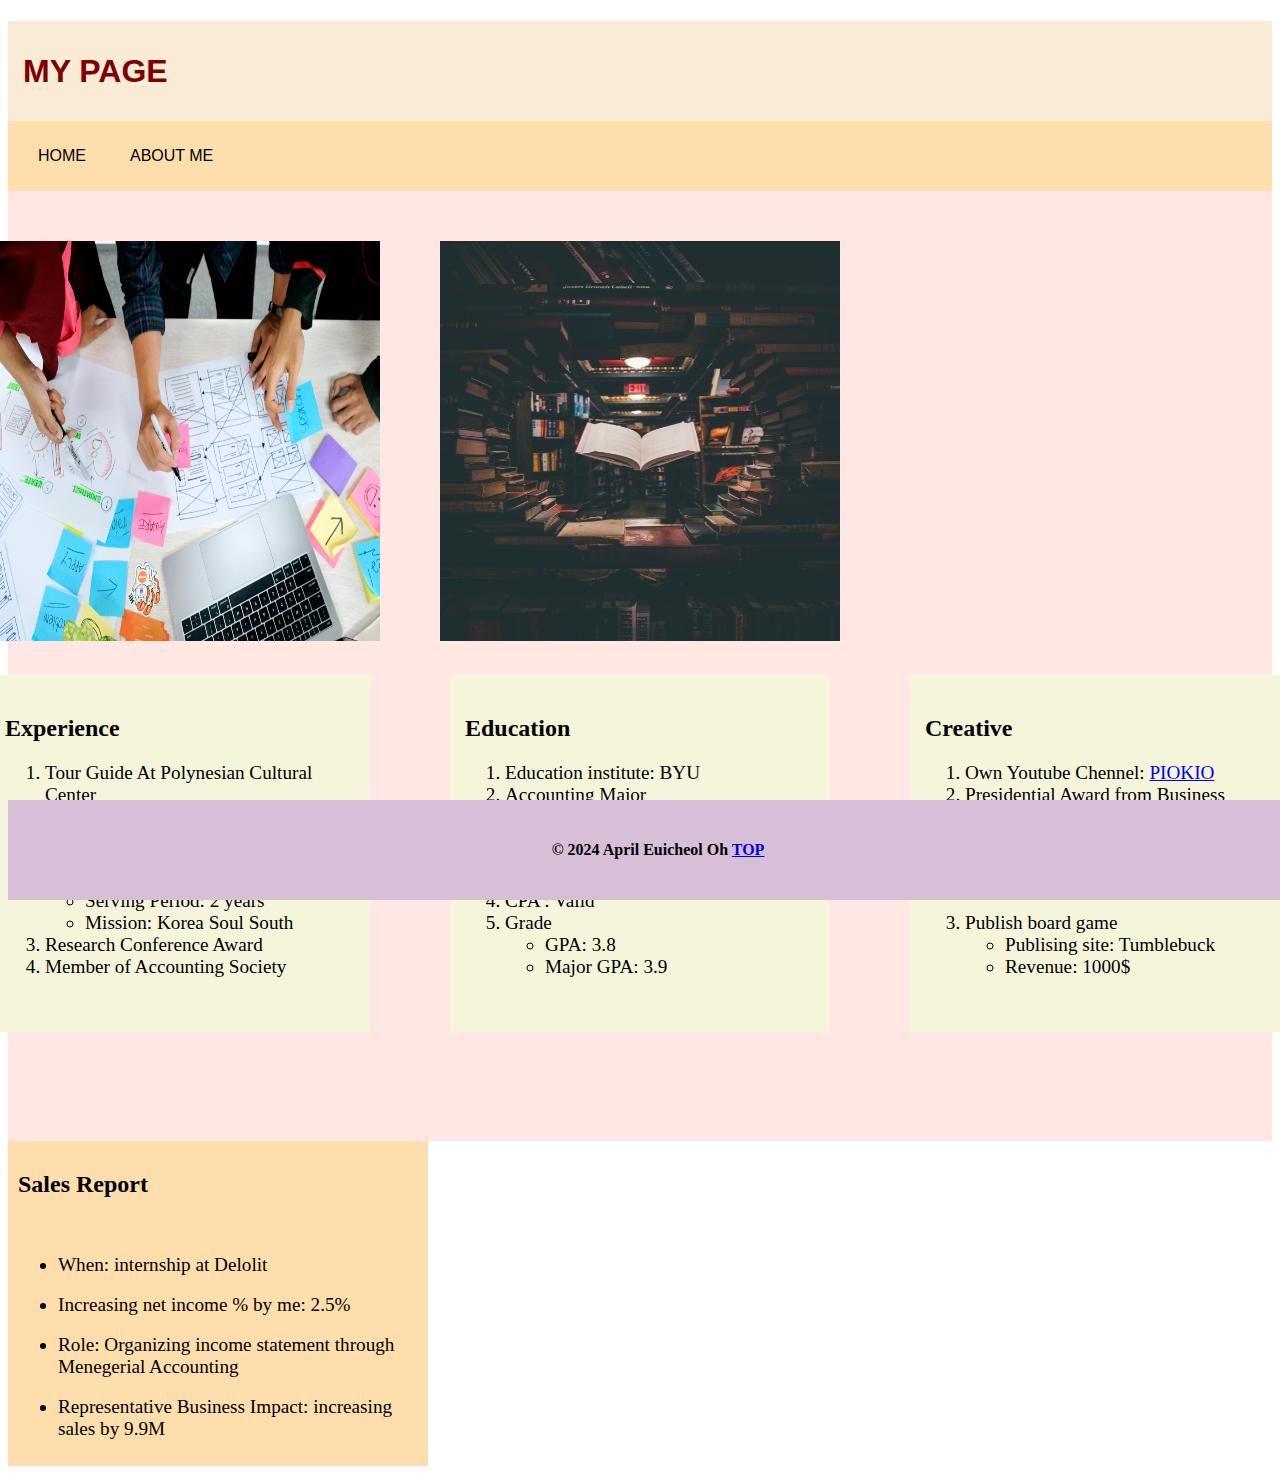
<file: Final/mypage.html>
<!DOCTYPE html>
<html lang="en">
<head>
    <meta charset="UTF-8">
    <meta name="viewport" content="width=device-width, initial-scale=1.0">
    <title>Document</title>
    <link rel="stylesheet" type="text/css" href="css/newpage.css">
</head>
<body>
    <header>
        <h1 id="top">
            MY PAGE
        </h1>
    </header>
    <nav>
        <a href="index.html">HOME</a>
        <a href="mypage.html">ABOUT ME</a>
    </nav>
    <div class="main">
            <div id="item">
                <img src="assets/img/experience.jpg" alt="Alaska">
                <div id="brief">
                    <h2>Experience</h2>
                    <ol>
                            <li>Tour Guide At Polynesian Cultural Center</li>
                            <ul>
                                <li>Working Period: 6 month</li>
                                <li>Language Use: Korean & English</li>
                            </ul>
                            <br>
                            <li>Missionary Work</li>
                            <ul>
                                <li>Serving Period: 2 years</li>
                                <li>Mission: Korea Soul South</li>
                            </ul>
                            <li>Research Conference Award</li>
                            <li>Member of Accounting Society</li>
                    </ol>
                    <br>
                </div>
            </div>
            <div id="item">
                <img src="assets/img/education.jpg" alt="Alaska">
                <div id="brief">
                    <h2>Education</h2>
                    <ol>    
                            <li>Education institute: BYU</li>
                            <li>Accounting Major</li>
                            <ul>
                                <li>Degree: Master</li>
                                <li>Graduation Date: 2028</li>
                            </ul>
                            <br>
                            <li>Program Path: Auditor</li>
                            <li>CPA : Valid</li>
                            <li>Grade</li>
                            <ul>
                                <li>GPA: 3.8</li>
                                <li>Major GPA: 3.9</li>
                            </ul>
                    </ol>
                    <br>
                </div>
            </div>
            <div id="item">
                <iframe width="350" height="400" src="https://www.youtube.com/embed/wb0SnredER0?si=1dVvXIFf8J3CrRJN" title="YouTube video player" frameborder="0" allow="accelerometer; autoplay; clipboard-write; encrypted-media; gyroscope; picture-in-picture; web-share" referrerpolicy="strict-origin-when-cross-origin" allowfullscreen></iframe>
                <div id="brief">
                    <h2>Creative</h2>
                    <ol>
                            <li>Own Youtube Chennel: <a href="https://youtu.be/wb0SnredER0" target="_blank">PIOKIO</a></li>
                            <li>Presidential Award from Business model competition</li>
                            <ul>
                                <li>My Role: Designing Item, Market Researching</li>
                                <li>Date: 2019</li>
                            </ul>
                            <br>
                            <li>Publish board game</li>
                            <ul>
                                <li>Publising site: Tumblebuck</li>
                                <li>Revenue: 1000$</li>
                            </ul>
                            
                    </ol>
                    <br>
                </div>
            </div>
           
    </div>
    <div class="sale">
        <div class='tableauPlaceholder' id='viz1713019409146' style='position: relative'><noscript><a href='#'><img alt='Sales PipelineSales Summary ' src='https:&#47;&#47;public.tableau.com&#47;static&#47;images&#47;Sa&#47;Sales_17130189130650&#47;ExecutiveSummary&#47;1_rss.png' style='border: none' /></a></noscript><object class='tableauViz'  style='display:none;'><param name='host_url' value='https%3A%2F%2Fpublic.tableau.com%2F' /> <param name='embed_code_version' value='3' /> <param name='site_root' value='' /><param name='name' value='Sales_17130189130650&#47;ExecutiveSummary' /><param name='tabs' value='no' /><param name='toolbar' value='yes' /><param name='static_image' value='https:&#47;&#47;public.tableau.com&#47;static&#47;images&#47;Sa&#47;Sales_17130189130650&#47;ExecutiveSummary&#47;1.png' /> <param name='animate_transition' value='yes' /><param name='display_static_image' value='yes' /><param name='display_spinner' value='yes' /><param name='display_overlay' value='yes' /><param name='display_count' value='yes' /><param name='language' value='ko-KR' /></object></div>                <script type='text/javascript'>                    var divElement = document.getElementById('viz1713019409146');                    var vizElement = divElement.getElementsByTagName('object')[0];                    vizElement.style.width='1000px';vizElement.style.height='500px';                    var scriptElement = document.createElement('script');                    scriptElement.src = 'https://public.tableau.com/javascripts/api/viz_v1.js';                    vizElement.parentNode.insertBefore(scriptElement, vizElement);                </script>
        <div class="saleDetail">
            <h2>Sales Report</h2>
            <ul>
                <br>
                <br>
                <li>When: internship at Delolit</li>
                <br>
                <li>Increasing net income % by me: 2.5%</li>
                <br>
                <li>Role: Organizing income statement through Menegerial Accounting</li>
                <br>
                <li>Representative Business Impact: increasing sales by 9.9M</li>
            </ul>
            
        </div>
    </div>
    <footer>
        &copy 2024 April Euicheol Oh
        <a href="#top">TOP</a>
    </footer>
</body>
</html>
</file>
<file: Final/css/newpage.css>
header{
    width: 100%;
    color: #800000;
    font-weight: bold;
    font-family:Arial, Helvetica, sans-serif;
    background-color: #faebd7;
    height: 100px;
    line-height: 100px;
}

header h1{
    margin-left: 15px;
}

nav{
    padding:10px;
    background-color:#FFDEAD;
    height: 50px;
    line-height: 50PX;
    justify-content: left;
}

nav a{
    padding: 20px;
    text-decoration: none;
    color: black;
    font-family: Arial, Helvetica, sans-serif;
    justify-content: left;
}

nav a:hover{
    background-color: #dea8b0;
}

.main{
    display:flex;
    justify-content: center;
    width:100%;
    background-color: #ffe8e4;
    height: 950px;
    margin:auto;
}

.explain{
    display: flex;
}


#brief{
    width: 350px;
    background-color:#F5F5DC;
    Padding: 20px 15px;
    margin:auto;
}

ol li {
    font-size: larger;
}

ul li{
    font-size: larger;
}


.main img,iframe{
    height: 400px;
    width: 400px;
    padding: 30px;
    margin-top:20px;
}

.sale{
    display: flex;
}

.saleDetail{
    width:400px;
    padding: 10px;
    background-color: #FFDEAD;

}


footer{
    width:100%;
    bottom:0px;
    position:fixed;
    height: 80px;
    background-color: thistle;
    line-height: 80px;
    padding: 10px;
    font-weight: bold;
    text-align: center;
}
</file>
